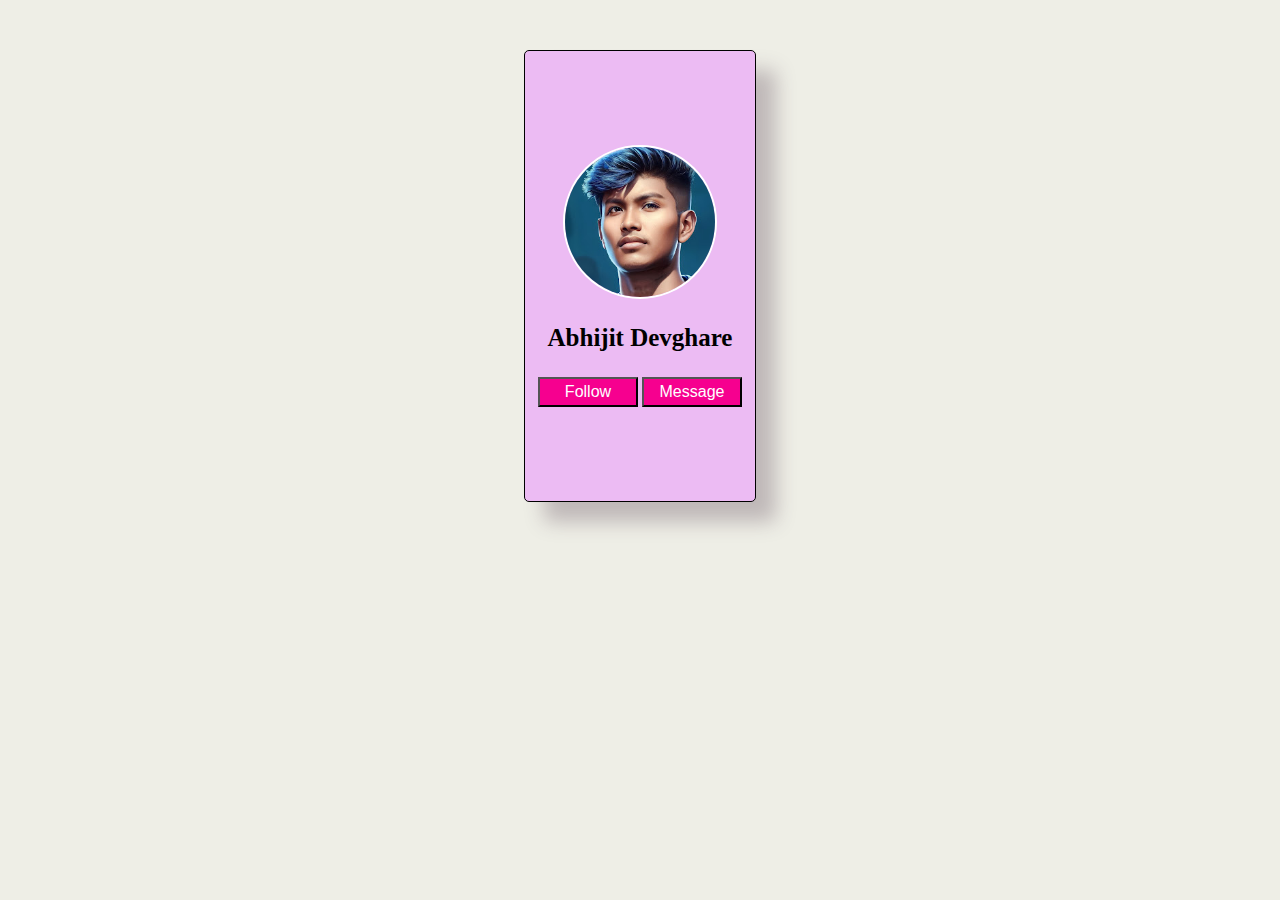
<file: card click and double click event/index.html>
<!DOCTYPE html>
<html lang="en">
<head>
    <meta charset="UTF-8">
    <meta http-equiv="X-UA-Compatible" content="IE=edge">
    <meta name="viewport" content="width=device-width, initial-scale=1.0">
    <title>CLick event</title>
<link rel="stylesheet" href="style.css">
    
</head>


<body>
    
<div id="card">
    <img src="fav.jpg" alt="">
    <h3>Abhijit Devghare</h3>
        <div>
            <button id="followButton">Follow</button>
            <button id="messageButton" ondblclick="mess()">Message</button>
        </div>
</div>

<div id="messageBox">

</div>


<script src="script.js">



</script>
</body>
</html>
</file>
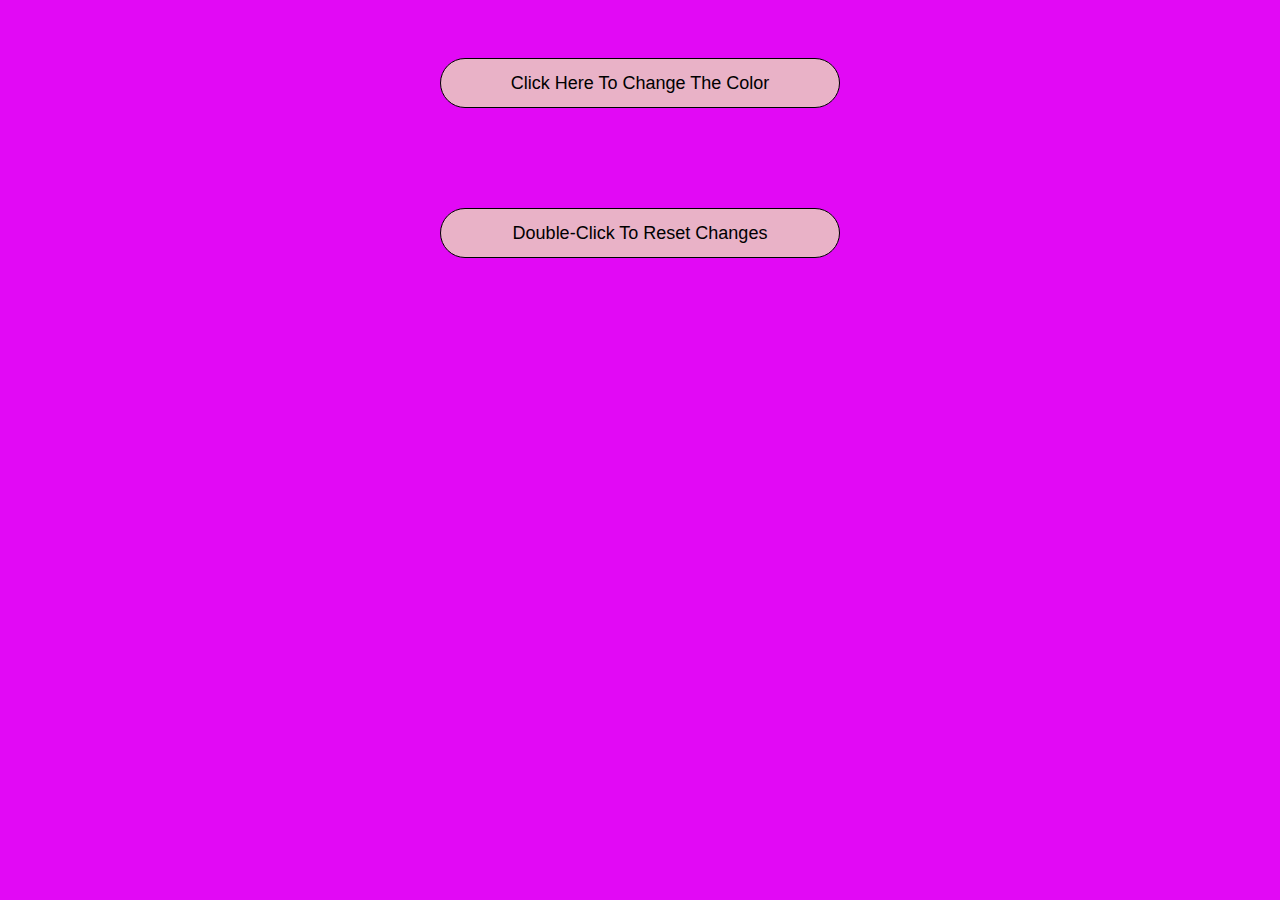
<file: Project 1/index.html>
<!DOCTYPE html>
<html lang="en">
<head>
    <meta charset="UTF-8">
    <meta name="viewport" content="width=device-width, initial-scale=1.0">
    <title>Click and Double Click Events</title>
</head>


<style>
body
{
    background-color: #e209f5;
    display: flex;
    flex-direction: column;
    justify-content: space-evenly;
    align-items: center;
}

button
{
    height: 50px;
    width: 400px;
    margin: 50px;
    border-radius: 50px;
    background-color: rgb(233, 178, 199);
    font-size: 18px;
    border: 1px solid black;
    cursor: pointer;
}



</style>

<body>
    
   
        <button id="button1" onclick="changeColor()"  onkeypress="changeColor()">Click Here To Change The Color </button>
         <button id="button2" ondblclick="resetColor()">Double-Click To Reset Changes</Button> </button>


         <script src="script.js"></script>

</body>


</html>
</file>
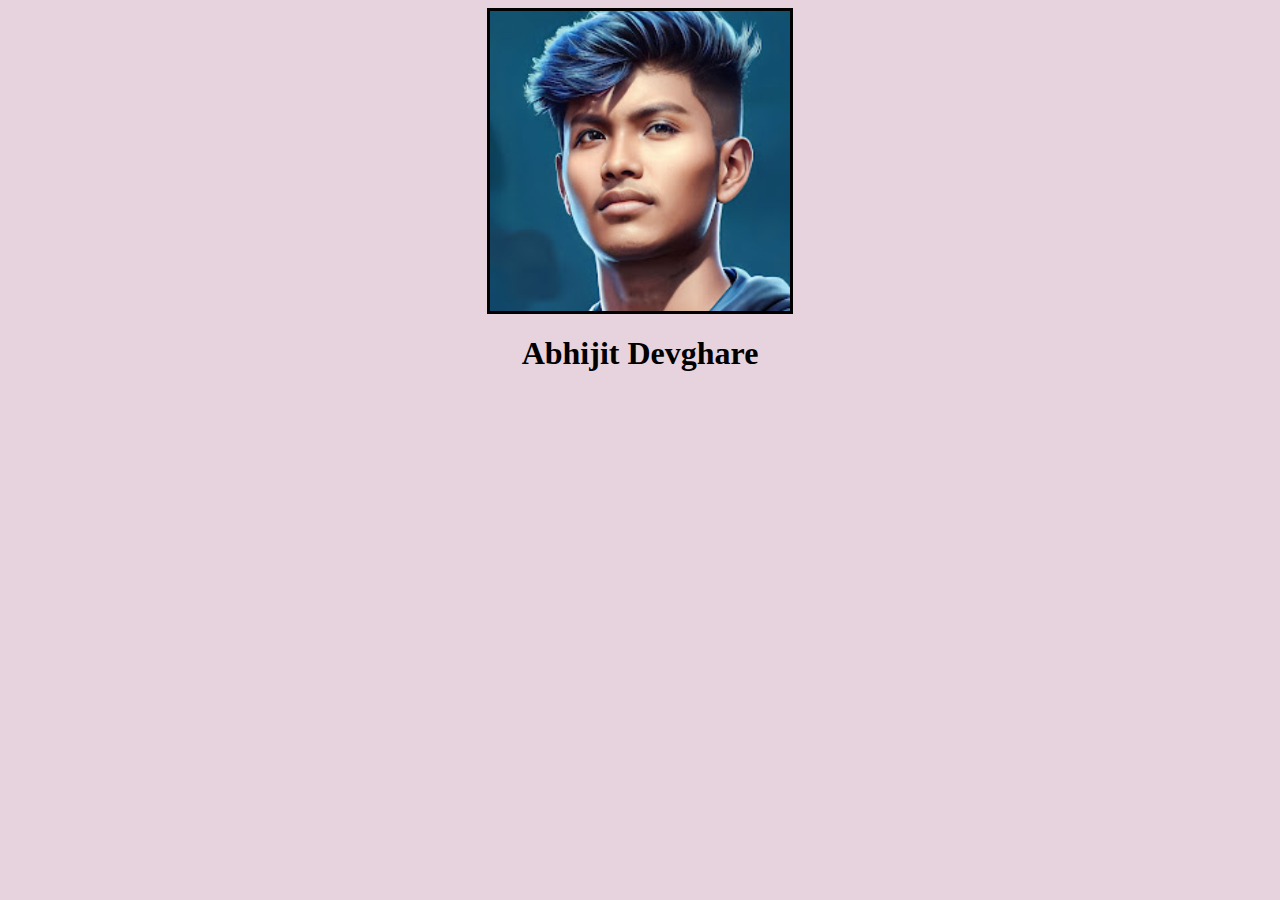
<file: Project 2/index.html>
<!DOCTYPE html>
<html lang="en">
<head>
    <meta charset="UTF-8">
    <meta name="viewport" content="width=device-width, initial-scale=1.0">
    <title>Mouseover and mouseout Event</title>
</head>

<style>

body
{
    background-color: rgb(231, 211, 221);
    display: flex;
    flex-direction: column;
    align-items: center;
    justify-content: center;
}


img
{
    height: 300px;
    width: 300px;
    border: 3px solid black;
    transition-duration: 1s;
    
}

</style>

<body>
  
    <img src="fav.jpg" alt="" onmouseover="chngSize1()" onmouseout="chngSize2()" id="image">
    <h1>Abhijit Devghare</h1>

    <script>

let image=document.getElementById("image")

function chngSize1()
{ 
    
    image.style.height="400px"
    image.style.width="400px"
    
}


function chngSize2()
{ 
    image.style.height="300px"
    image.style.width="300px"
    
}




    </script>

</body>
</html>
</file>
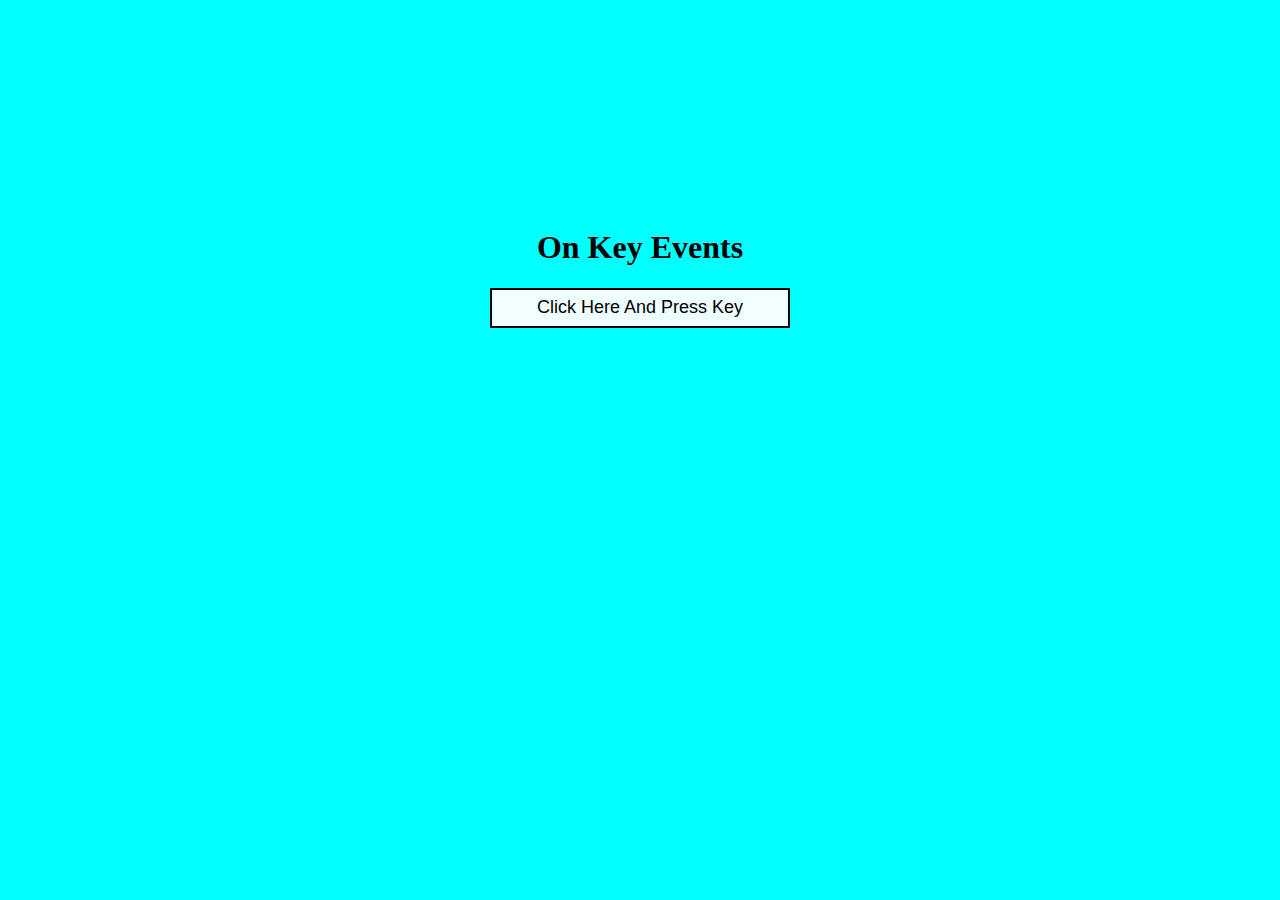
<file: Project 3/index.html>
<!DOCTYPE html>
<html lang="en">
<head>
    <meta charset="UTF-8">
    <meta name="viewport" content="width=device-width, initial-scale=1.0">
    <title>On key press</title>
</head>

<style>

body
{
    display: flex;
    align-items: center;
    justify-content: center;
    padding: 200px;
    flex-direction: column;
    background-color: aqua;
}

#btn
{
    background-color: azure;
    height: 40px;
    width: 300px;
    font-size: 18px;
    border: 2px solid black;
    cursor: pointer;
}

</style>

<body >
    
    <h1>On Key Events</h1>

    <button id="btn" onkeypress="keyPress()" onclick="chngColor()">Click Here And Press Key</button>
<script>

function keyPress()
{
    alert("Key is pressed...")
}

function chngColor()
{
    let btn=document.getElementById("btn")
    btn.style.backgroundColor="Deeppink"
    btn.style.color="white"
}
</script>

</body>
</html>
</file>
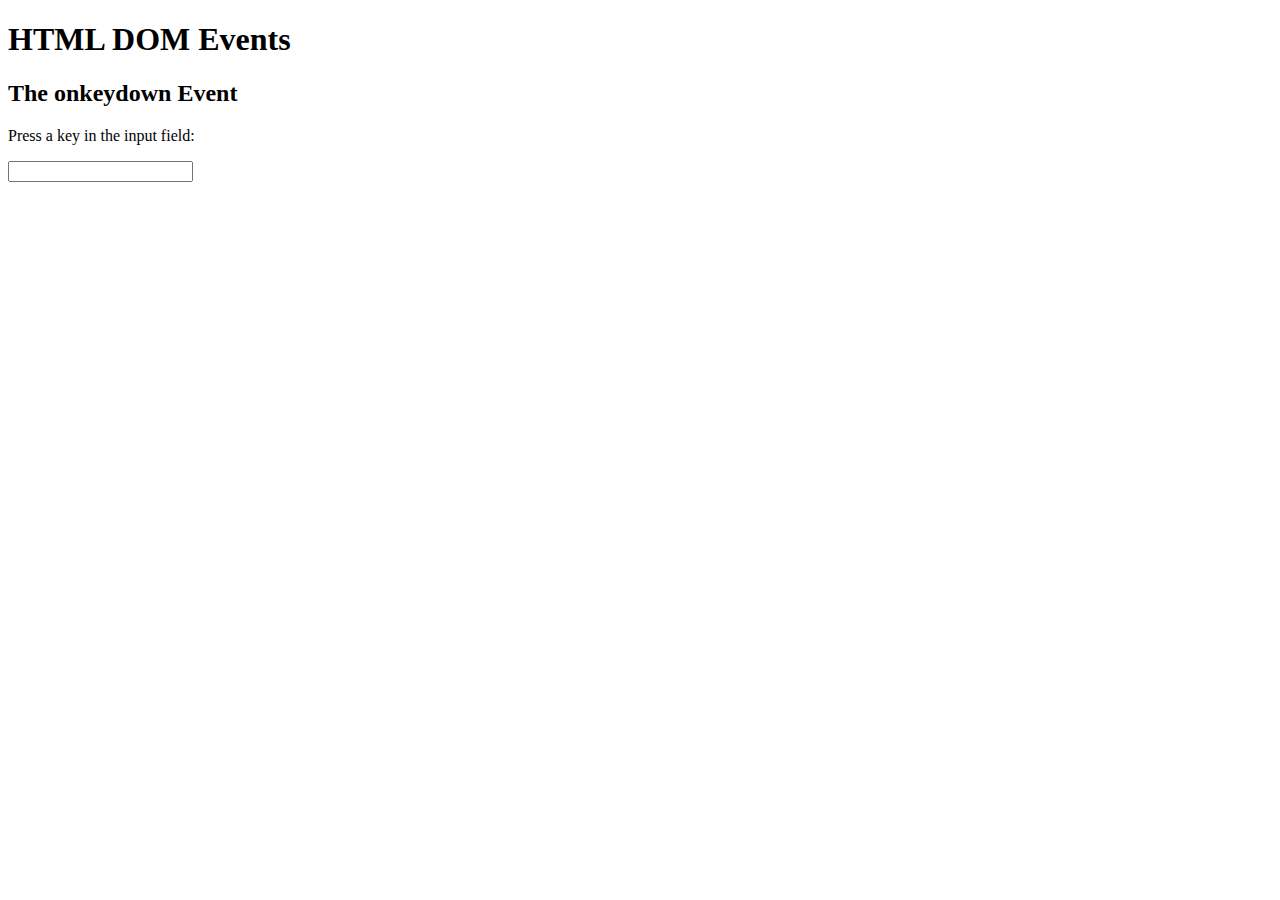
<file: Project 4/index.html>
<!DOCTYPE html>
<html>
<body>
<h1>HTML DOM Events</h1>
<h2>The onkeydown Event</h2>

<p>Press a key in the input field:</p>

<input type="text" onkeydown="myFunction()">

<p id="demo"></p>

<script>
function myFunction() {
  document.getElementById("demo").innerHTML = "You pressed a key inside the input field";
}
</script>

</body>
</html>
</file>
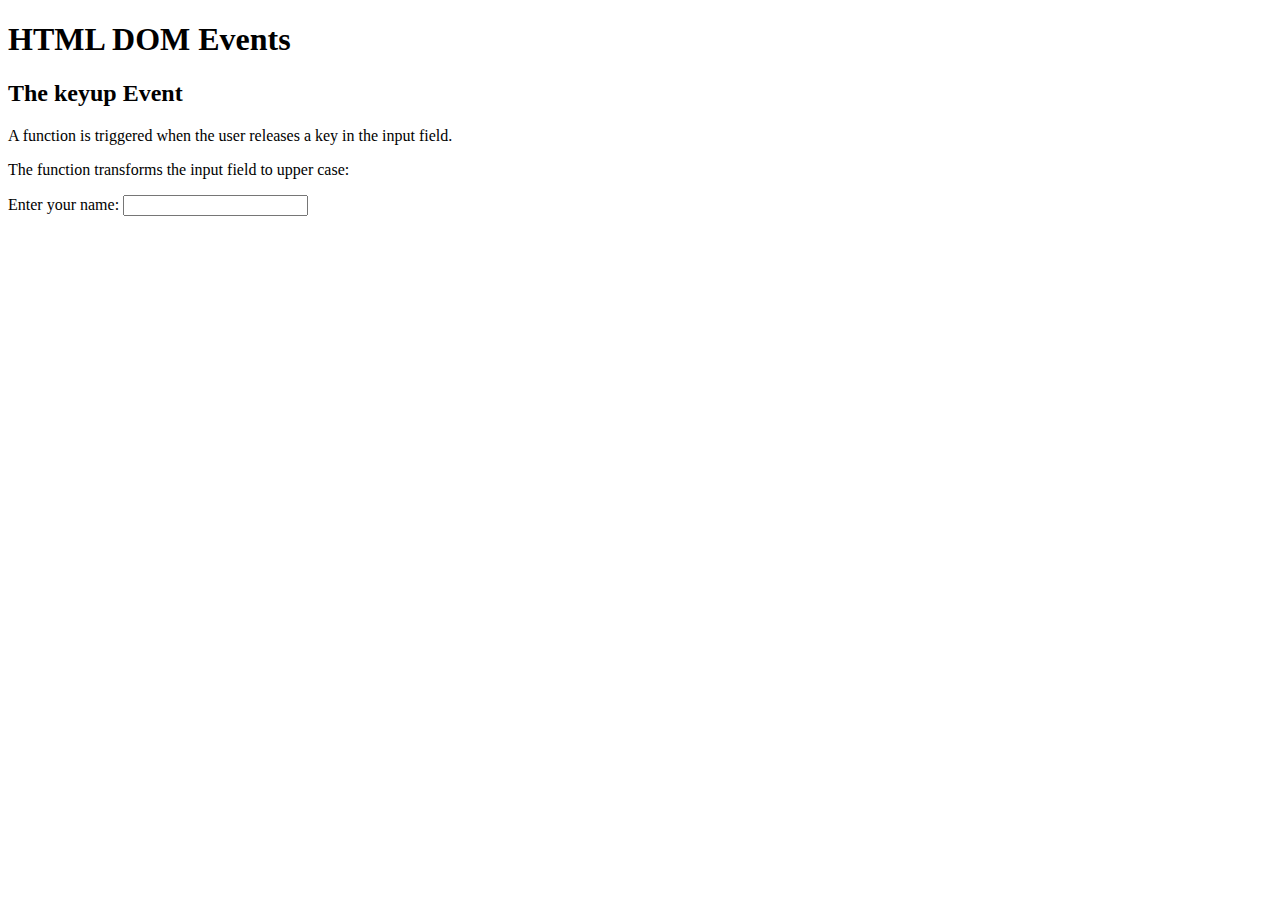
<file: Project 5/index.html>
<!DOCTYPE html>
<html>
<body>

<h1>HTML DOM Events</h1>
<h2>The keyup Event</h2>

<p>A function is triggered when the user releases a key in the input field.</p>
<p>The function transforms the input field to upper case:</p>

Enter your name: <input type="text" id="fname" onkeyup="myFunction()">

<script>
function myFunction() {
  let x = document.getElementById("fname");
  x.value = x.value.toUpperCase();
}
</script>

</body>
</html>
</file>
<file: card click and double click event/style.css>
body
{
    margin: 0;
    padding: 0;
    box-sizing: border-box;
    display: flex;
    justify-content: center;
    align-items: center;
    background-color: rgb(238, 238, 230);

}

#card
{
    margin: 50px;
    height: 50vh;
    width: 18vw;
    border: 1px solid black;
    display: flex;
    flex-direction: column;
    justify-content: center;
    align-items: center;
    background-color: rgb(236, 187, 243);
    border-radius: 5px;
    box-shadow: 20px 20px 20px 0px rgb(191, 184, 184);
}

img
{
   height: 150px;
   width: 150px;
   border-radius: 50%;
   border: 2px solid white;
   margin-top: 20px;

}

h3
{

   font-size: 25px;
}


button
{
height: 30px;
width: 100px;
font-size: 16px;
margin-bottom: 20px;
background-color: rgb(246, 0, 143);
color: white;
font-weight: 500;
cursor: pointer;

}

.messageBox
{
margin: 20px;
font-size: 20px;

background-color: beige;
display: flex;
align-items: center;
justify-content: center;
border: 2px  solid black;
display: flex;
flex-direction: column;
}

.send
{
margin: 20px;
font-size: 16px;
height: 30px;
width: 80px;
font-weight: 600;

}
</file>
